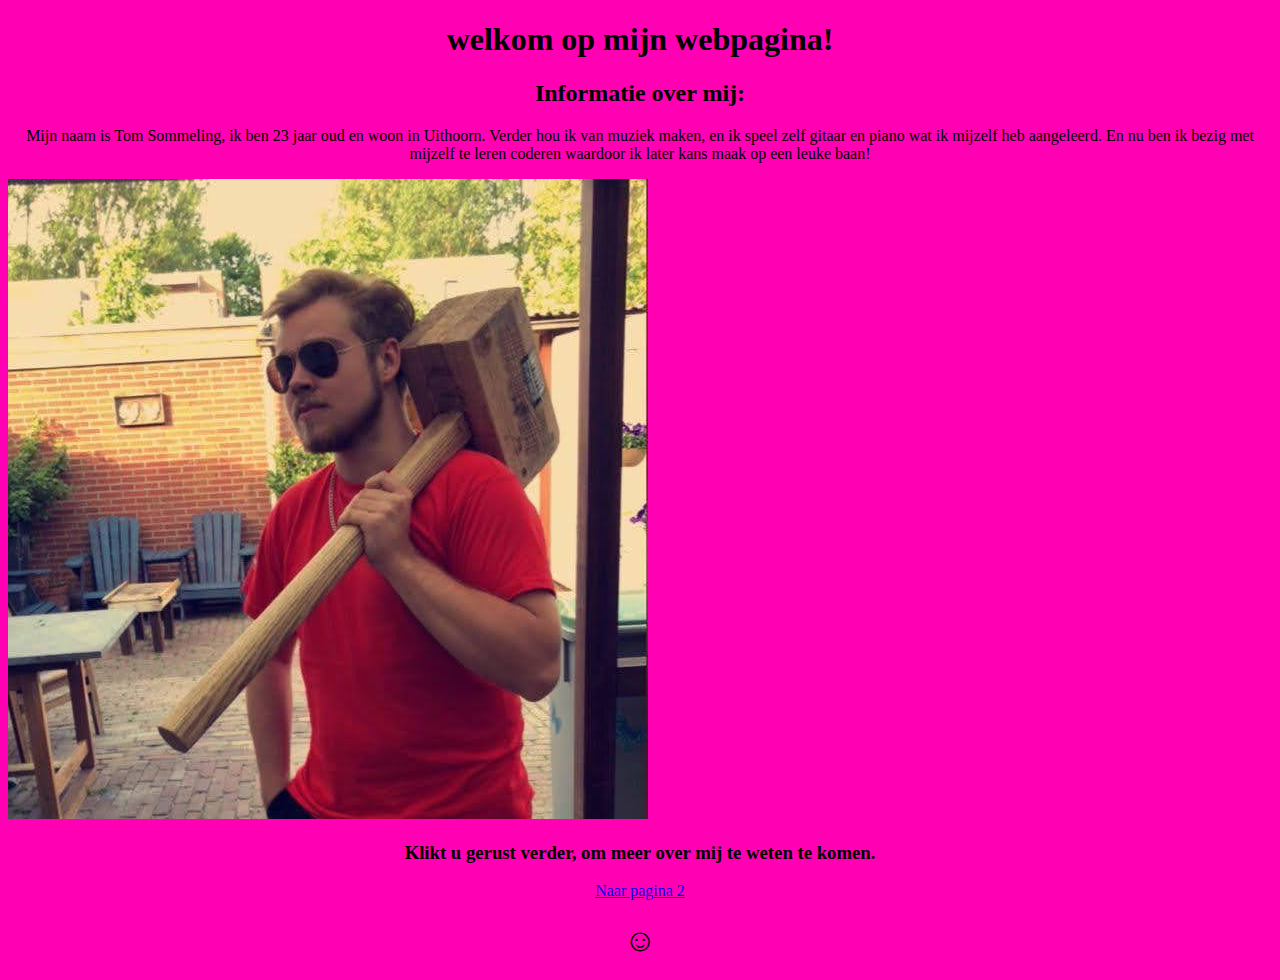
<file: opdracht/index.html>
<!DOCTYPE html>

<html>

<head>
    <title>Tom's online portfolio</title>
    <link rel="stylesheet" href="style.css">

</head>


<body>

    <h1>welkom op mijn webpagina!</h1>

    <h2>Informatie over mij:</h2>

    <p>Mijn naam is Tom Sommeling, ik ben 23 jaar oud en woon in Uithoorn.
    Verder hou ik van muziek maken, en ik speel zelf gitaar en piano wat ik mijzelf heb aangeleerd.
    En nu ben ik bezig met mijzelf te leren coderen waardoor ik later kans maak op een leuke baan!</p>

    <img src="selfie Tom.jpg">
    
    <h3>Klikt u gerust verder, om meer over mij te weten te komen. </h3>

    <p><a href="pagina 2.html">Naar pagina 2</a></p>

    <h1>☺</h1>

    <script>
        alert("Hallo & Welkom Beste Lezer!");
    </script>

    <script 
        src="script.js">

    </script>

</body>
</html>
</file>
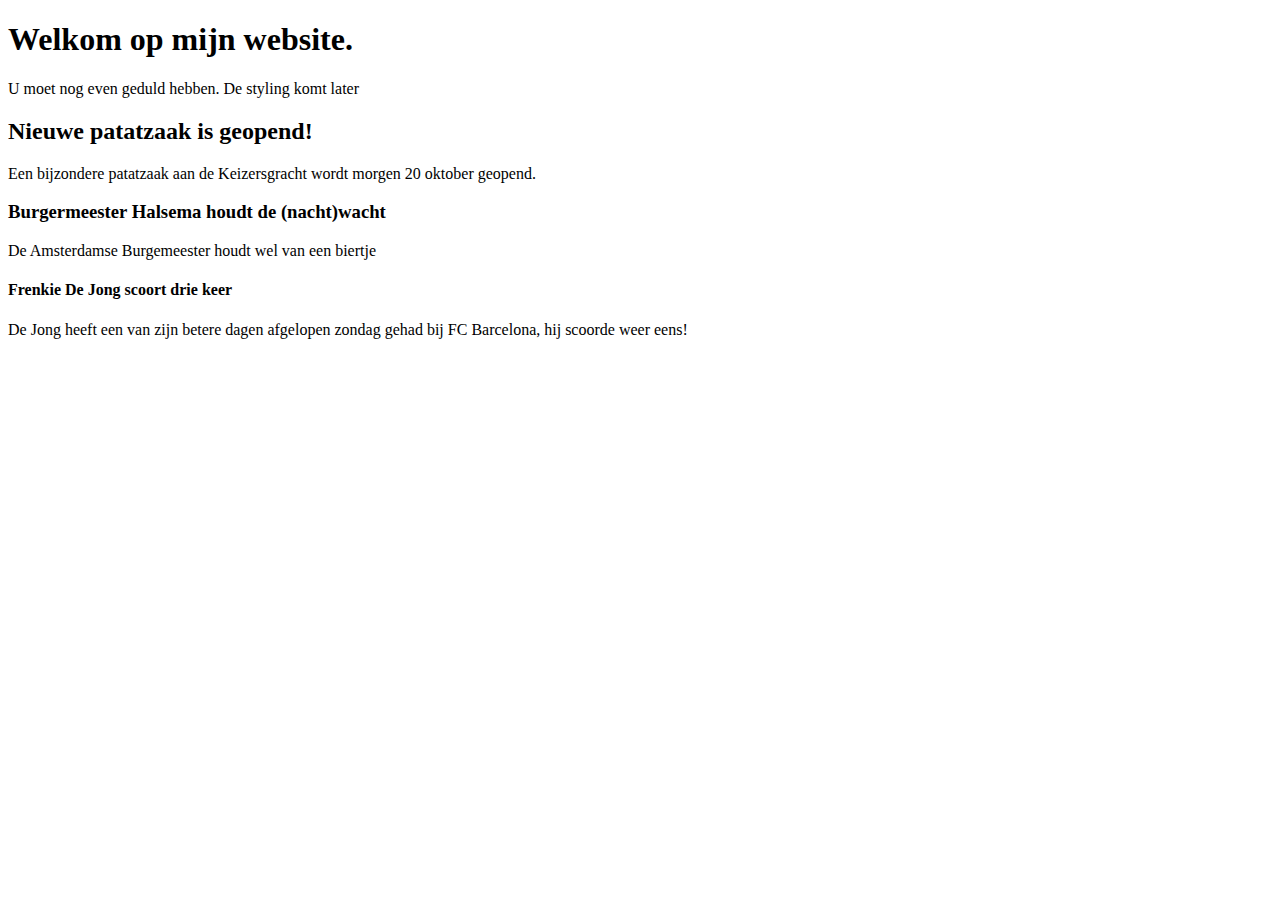
<file: 03-Basis-HTML/taak03 - regel 1 - informatie/index.html>
<!-- Zet de basis tags eerst neer -->
<!DOCTYPE html>

<html>

<body>

<title>Een webpagina maken is makkelijk</title>

<h1>Welkom op mijn website.</h1>

<p>U moet nog even geduld hebben. De styling komt later</p>

<h2>
<article>Nieuwe patatzaak is geopend!</article>
</h2>
<p>Een bijzondere patatzaak aan de Keizersgracht wordt morgen 20 oktober geopend.</p>

<h3>
<article>Burgermeester Halsema houdt de (nacht)wacht</article>
</h3>
<p>De Amsterdamse Burgemeester houdt wel van een biertje</p>

<h4>
<article>Frenkie De Jong scoort drie keer</article>
</h4>
<p>De Jong heeft een van zijn betere dagen afgelopen zondag gehad bij FC Barcelona, hij scoorde weer eens!</p>



</body>

</html>




<html></html>
<head></head>
<title></title>
<body></body>
<h1></h1>
<p></p>
<!-- Zet daarna de arikelen tussen de body tags -->
</file>
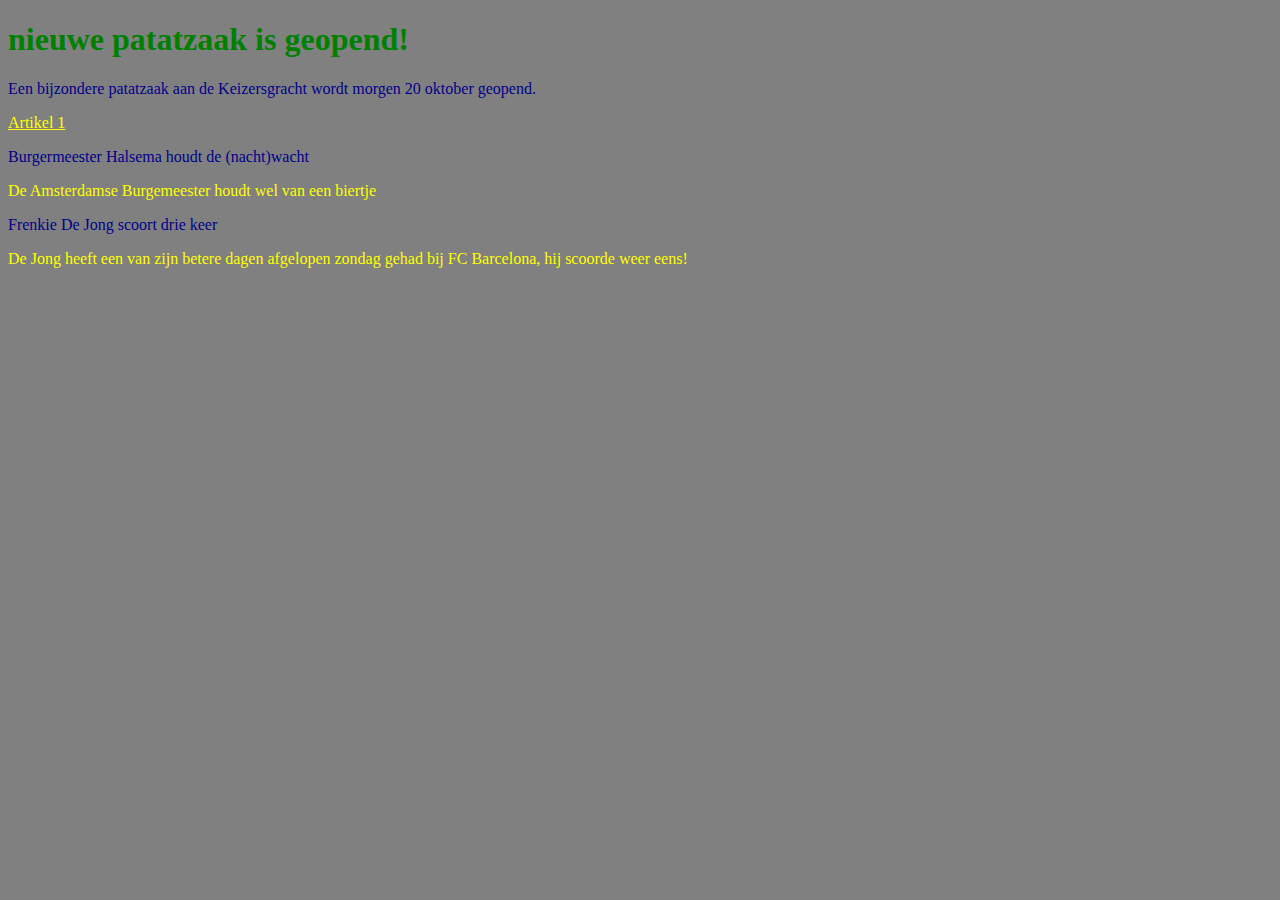
<file: 04-Basis-CSS/taak03 - Meerdere tags stylen/index.html>
<!DOCTYPE html>
<html lang="en">
<head>
    <meta charset="UTF-8">
    <meta name="viewport" content="width=device-width, initial-scale=1.0">
    <title>Mijn gestijlde pagina</title>
    
    <style> 
    body{
        background-color: grey;
    }
        h1{
            color: green;
        }
        p{
            color: darkblue;
        }
        a{
            Color: Yellow;
        }
    </style>

</head>
<body>
    <article>
        <h1>nieuwe patatzaak is geopend!</h1>
        <p>Een bijzondere patatzaak aan de Keizersgracht wordt morgen 20 oktober geopend.</p>
        <a href="artikel1.html">Artikel 1</a>
    </article>

    <p>Burgermeester Halsema houdt de (nacht)wacht</p>
    <a>De Amsterdamse Burgemeester houdt wel van een biertje</a>

    <p>Frenkie De Jong scoort drie keer</p>
    <a>De Jong heeft een van zijn betere dagen afgelopen zondag gehad bij FC Barcelona, hij scoorde weer eens!</a>

        
    </body>
</html>
</file>
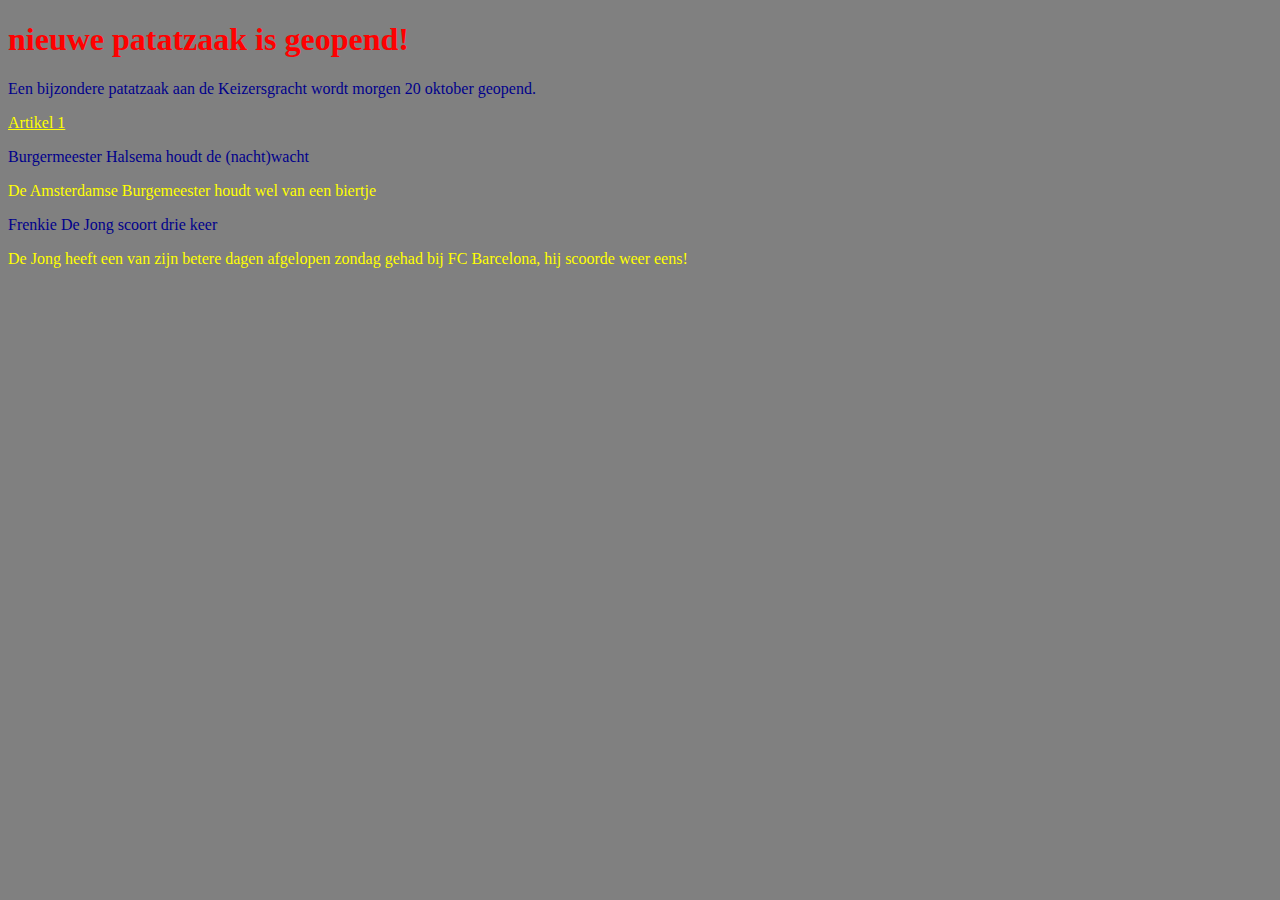
<file: 04-Basis-CSS/taak04 - Classes/index.html>
<!DOCTYPE html>
<html lang="en">
<head>
    <meta charset="UTF-8">
    <meta name="viewport" content="width=device-width, initial-scale=1.0">
    <title>Mijn gestijlde pagina</title>
    
    <style> 
        body{
        background-color: grey;
        }
        h1{
            color: green;
        }
        p{
            color: darkblue;
        }
        a{
            Color: Yellow;
        }
        .amsterdam{
            color: red
        }  
    </style>

</head>
<body>
    <article>
        <h1 class="amsterdam">nieuwe patatzaak is geopend!</h1>
        <p>Een bijzondere patatzaak aan de Keizersgracht wordt morgen 20 oktober geopend.</p>
        <a href="artikel1.html">Artikel 1</a>
    </article>

    <p>Burgermeester Halsema houdt de (nacht)wacht</p>
    <a>De Amsterdamse Burgemeester houdt wel van een biertje</a>

    <p>Frenkie De Jong scoort drie keer</p>
    <a>De Jong heeft een van zijn betere dagen afgelopen zondag gehad bij FC Barcelona, hij scoorde weer eens!</a>

        
    </body>
</html>
</file>
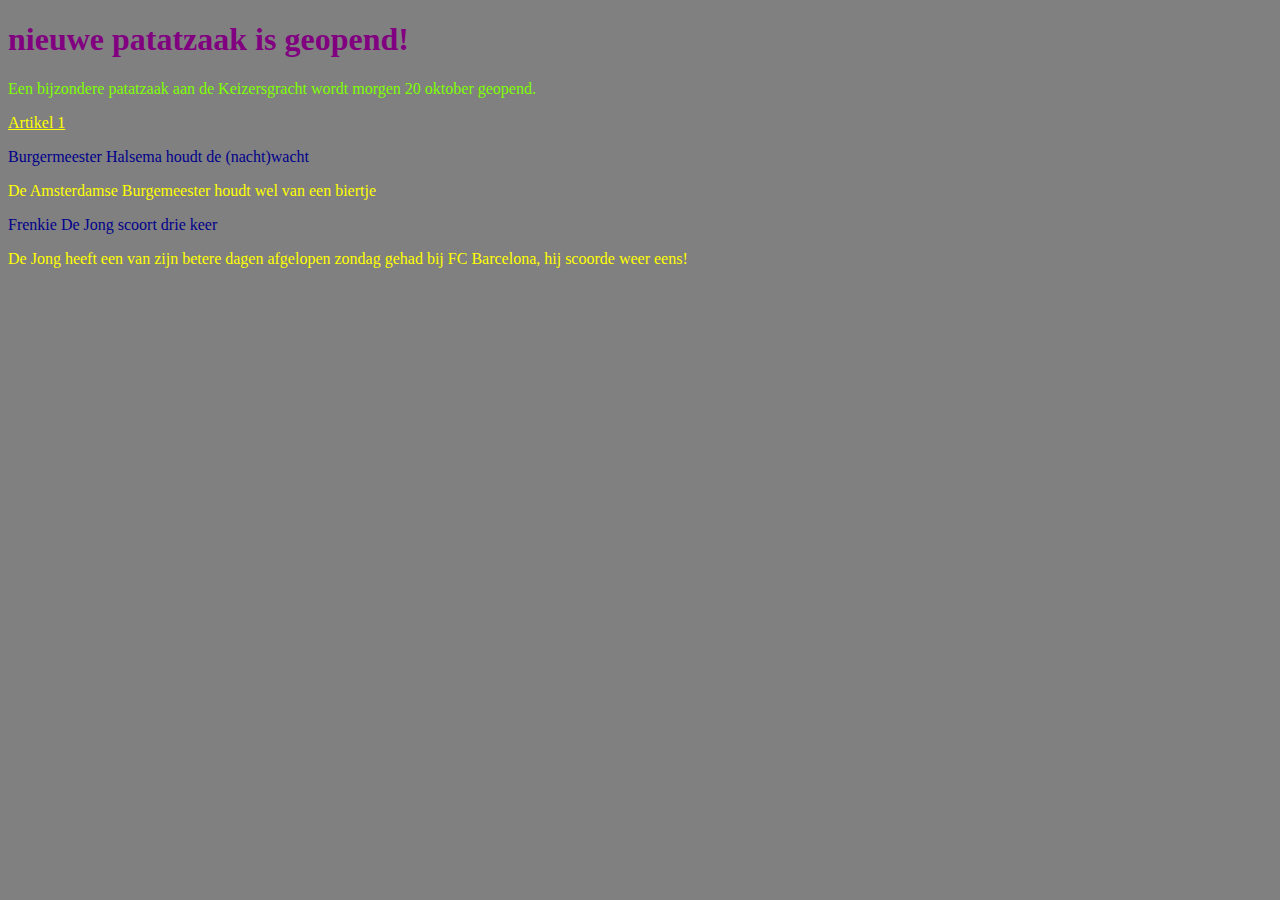
<file: 04-Basis-CSS/taak05 - Ids/index.html>
<!DOCTYPE html>
<html lang="en">
<head>
    <meta charset="UTF-8">
    <meta name="viewport" content="width=device-width, initial-scale=1.0">
    <title>Mijn gestijlde pagina</title>
    
    <style> 
        body{
        background-color: grey;
        }
        h1{
            color: green;
        }
        p{
            color: darkblue;
        }
        a{
            Color: Yellow;
        }
        .amsterdam{
            color: purple;
        }  
        #politiek{
            color: chartreuse;
        }
    </style>

</head>
<body>
    <article>
        <h1 class="amsterdam">nieuwe patatzaak is geopend!</h1>
        <p id="politiek">Een bijzondere patatzaak aan de Keizersgracht wordt morgen 20 oktober geopend.</p>
        <a href="artikel1.html">Artikel 1</a>
    </article>

    <p>Burgermeester Halsema houdt de (nacht)wacht</p>
    <a>De Amsterdamse Burgemeester houdt wel van een biertje</a>

    <p>Frenkie De Jong scoort drie keer</p>
    <a>De Jong heeft een van zijn betere dagen afgelopen zondag gehad bij FC Barcelona, hij scoorde weer eens!</a>

        
    </body>
</html>
</file>
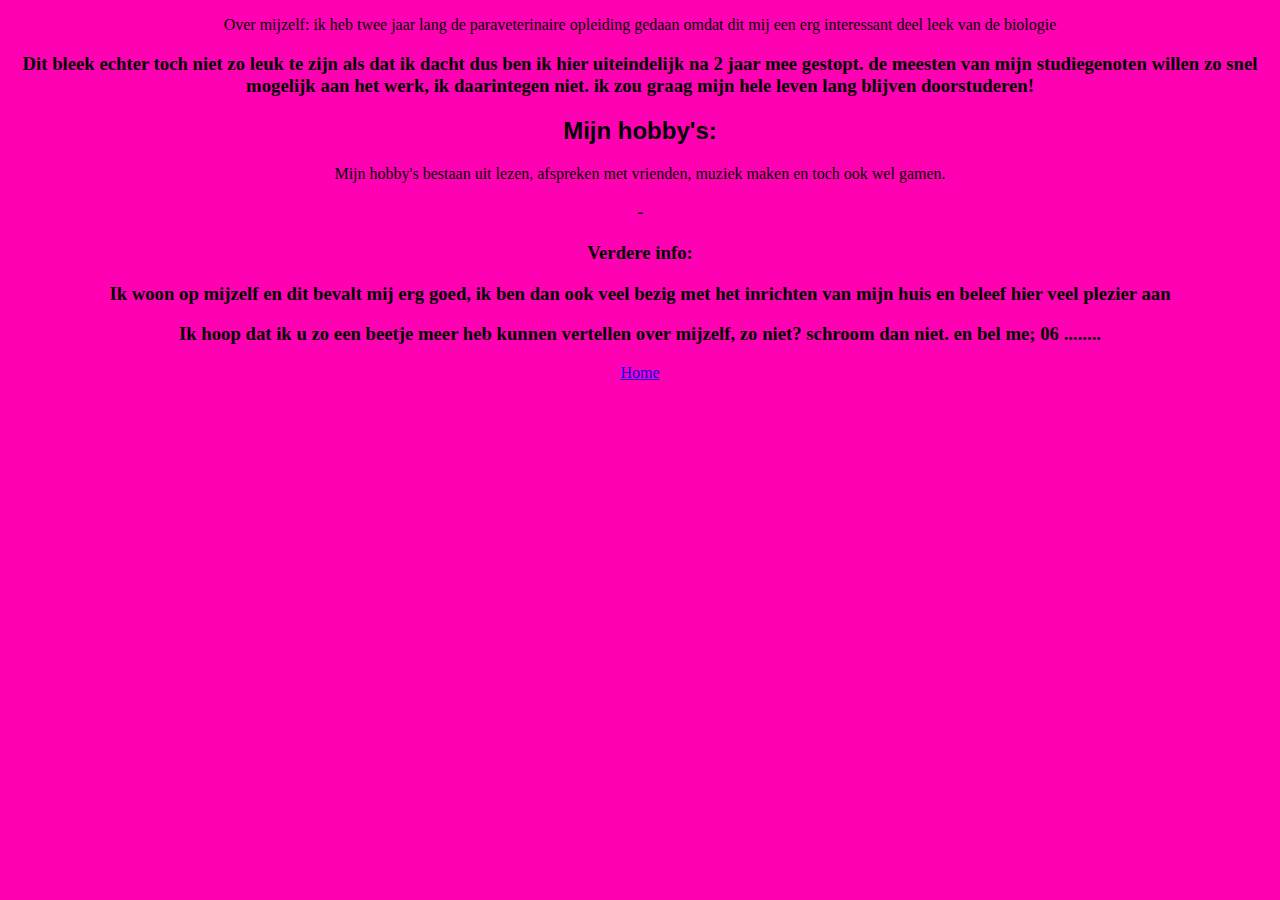
<file: opdracht/Pagina 2.html>
<!DOCTYPE html>
<html>



<head>

    <title>Tom's 2e pagina</title>
    <link rel="stylesheet" href="style.css">
</head>

<body>

    <p>Over mijzelf:

    ik heb twee jaar lang de paraveterinaire opleiding gedaan omdat dit mij een erg interessant deel leek van de biologie

    <h3>Dit bleek echter toch niet zo leuk te zijn als dat ik dacht dus ben ik hier uiteindelijk na 2 jaar mee gestopt.

    de meesten van mijn studiegenoten willen zo snel mogelijk aan het werk, ik daarintegen niet. ik zou graag mijn hele leven lang blijven doorstuderen!

    <h2 class="hobbykop">Mijn hobby's:</h2>

    <p>Mijn hobby's bestaan uit lezen, afspreken met vrienden, muziek maken en toch ook wel gamen.</p>

    <h3> - </h3>

    <h3> Verdere info: </h3>

    <h3>Ik woon op mijzelf en dit bevalt mij erg goed, ik ben dan ook veel bezig met het inrichten van mijn huis en beleef hier veel plezier aan</h3>

    <h3>Ik hoop dat ik u zo een beetje meer heb kunnen vertellen over mijzelf, zo niet? schroom dan niet. en bel me; 06 ........</h3>
    <p><a href="index.html">Home</a></p>
</body>


</html>
</file>
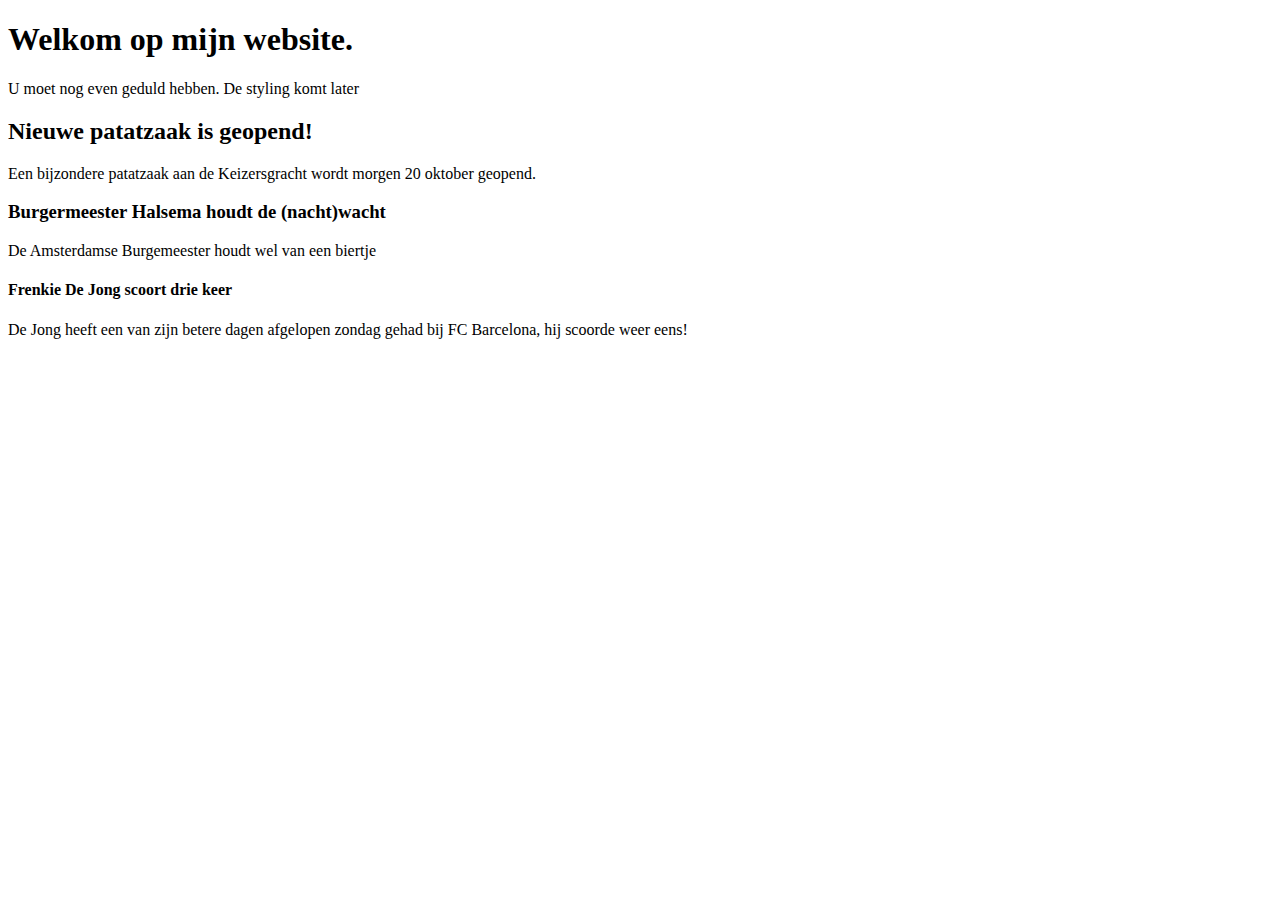
<file: 03-Basis-HTML/taak01 - bestand maken/index2.htm>
<!DOCTYPE html>

<html>

<body>

<title>Een webpagina maken is makkelijk</title>

<h1>Welkom op mijn website.</h1>

<p>U moet nog even geduld hebben. De styling komt later</p>

<h2>
<article>Nieuwe patatzaak is geopend!</article>
</h2>
<p>Een bijzondere patatzaak aan de Keizersgracht wordt morgen 20 oktober geopend.</p>

<h3>
<article>Burgermeester Halsema houdt de (nacht)wacht</article>
</h3>
<p>De Amsterdamse Burgemeester houdt wel van een biertje</p>

<h4>
<article>Frenkie De Jong scoort drie keer</article>
</h4>
<p>De Jong heeft een van zijn betere dagen afgelopen zondag gehad bij FC Barcelona, hij scoorde weer eens!</p>



</body>

</html>




<html></html>
<head></head>
<title></title>
<body></body>
<h1></h1>
<p></p>
</file>
<file: opdracht/style.css>
body{
    background-color: rgb(255, 0, 179);
}


p,h1,h2,h3{
    text-align: center;
}

.hobbykop{
    font-family: Verdana, Geneva, Tahoma, sans-serif;
}
</file>
